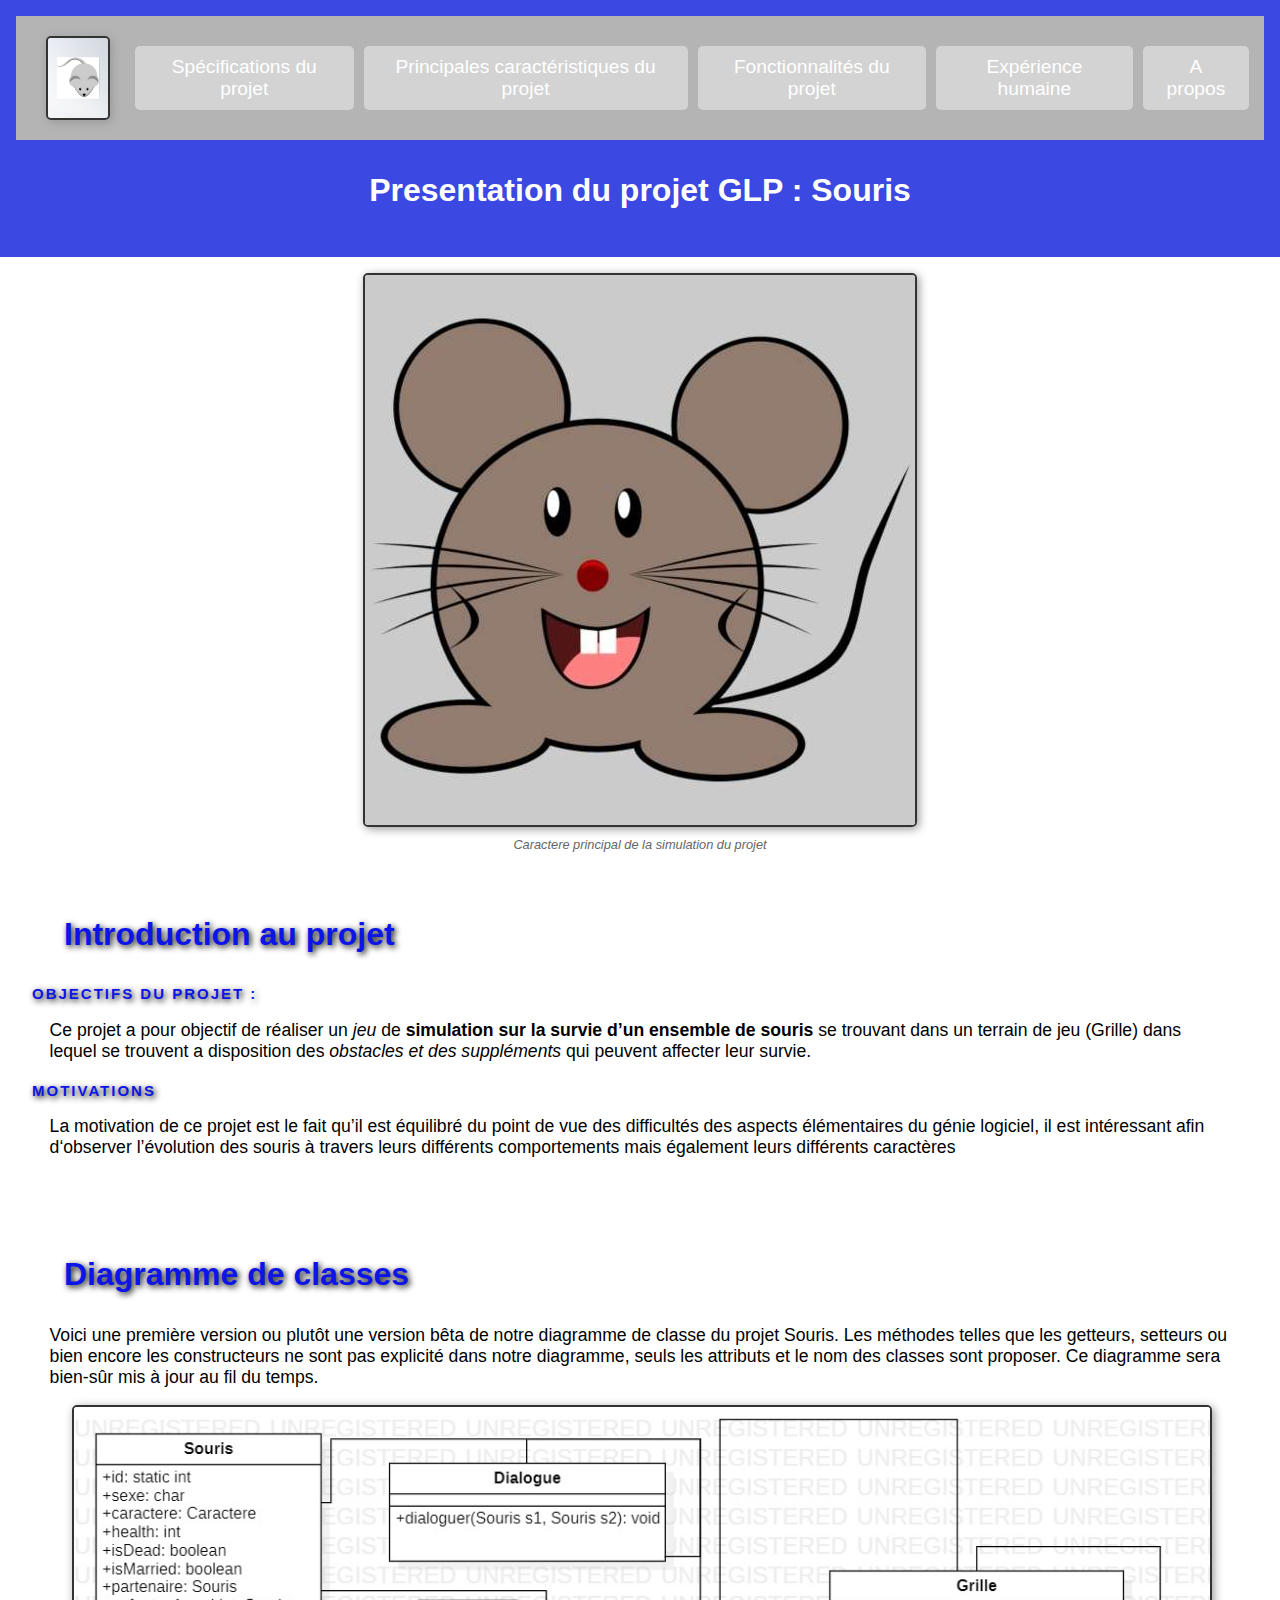
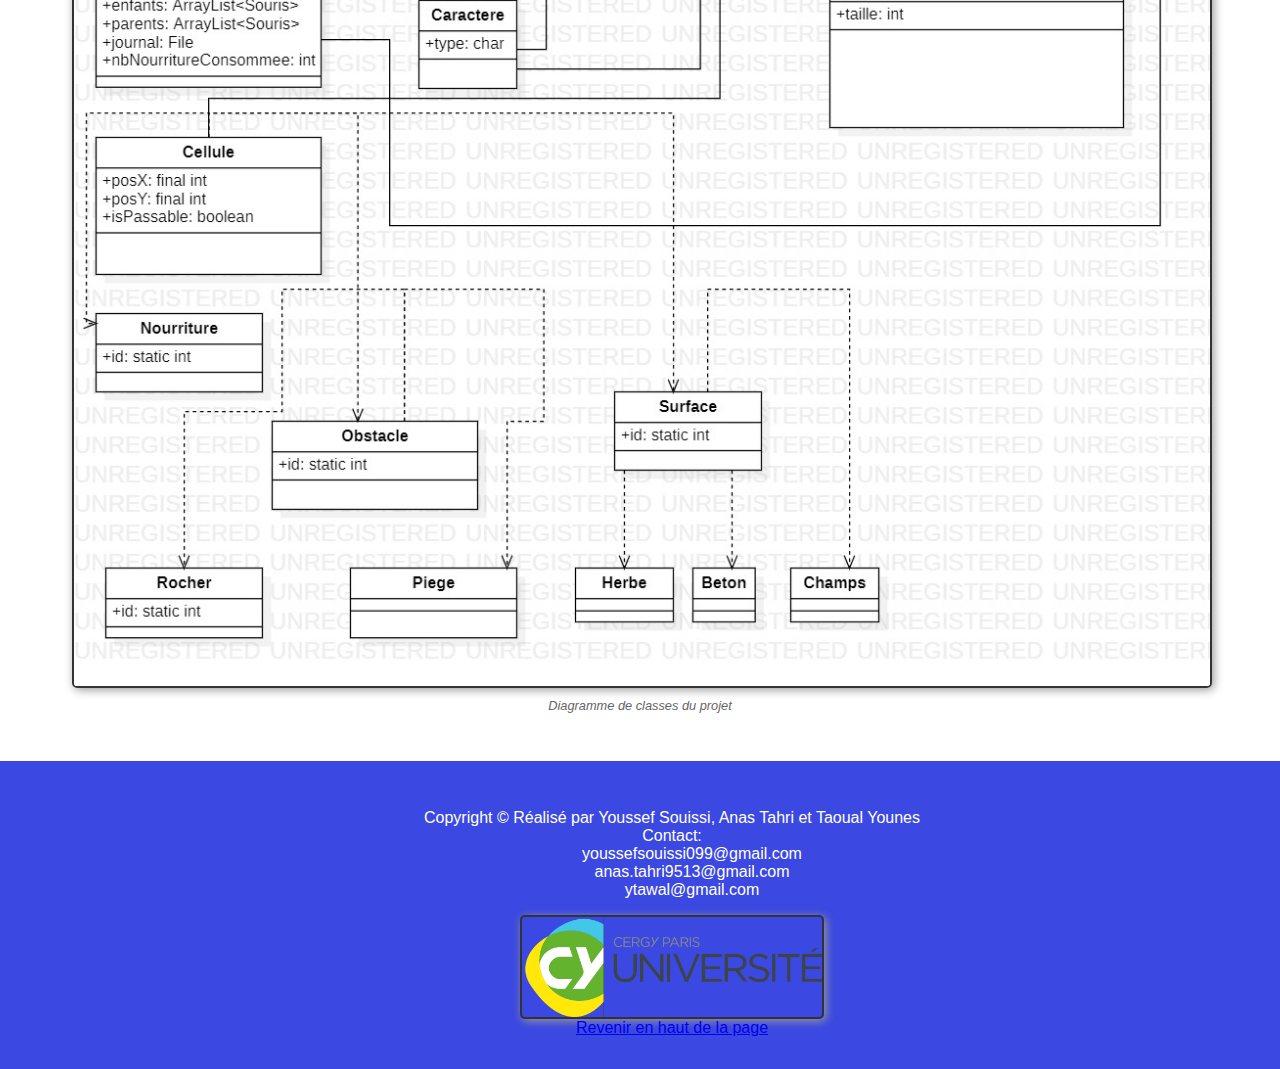
<file: index.html>
<!DOCTYPE html>

<html lang="fr">
  <head>
    <meta charset="utf-8">
    <meta name="authors" content="TAHRI-TAOUAL-SOUISSI">
    <meta name="description" content="Page d'accueil">
    <link rel="icon" href="images/logo-page-sourisgame.ico"> 
    <link rel="stylesheet" href="styles.css" >
    <title>Accueil</title>
  </head>
<body>
  <header>
    <nav>
      <a href ="index.html"> <img src="images/logo-souris.jpg" title="Accueil" alt="logo de la page" width="60" height="80"></a>
      <ul>
           <li> <a href="specification-du-projet.html"> Spécifications du projet</a></li>
           <li> <a href="principales-caracteristique-du-projet.html"> Principales caractéristiques du projet</a></li>
           <li> <a href="fonctionnalite-du-projet.html"> Fonctionnalités du projet</a></li>
           <li> <a href="experience-humaine.html"> Expérience humaine</a></li>
           <li> <a href="a-propos.html">A propos</a></li>
      </ul>
  </nav>
  <h1>Presentation du projet GLP : Souris </h1>
</header>
<main>
  <figure>
    <img src="images/souris-game.jpg" alt="jeu-souris" >
    <figcaption>Caractere principal de la simulation du projet</figcaption>
  </figure>
  <section>
    <h2>Introduction au projet</h2>
    <article>
      <h3> Objectifs du projet :</h3>
      <p>
        Ce projet a pour objectif de réaliser un  <em> jeu </em> de <strong> simulation sur
          la survie d’un ensemble de souris  </strong> se trouvant dans un terrain de jeu
          (Grille) dans lequel se trouvent a disposition des <em> obstacles et des
          suppléments </em> qui peuvent affecter leur survie.
      </p>
    </article>
    <article>
      <h3> Motivations</h3>
      <p>
        La motivation de ce projet est le fait qu’il est équilibré du
        point de vue des difficultés des aspects élémentaires du génie logiciel, il
        est intéressant afin d‘observer l’évolution des souris à travers leurs
        différents comportements mais également leurs différents caractères
      </p>
    </article>
  </section>

  <section>
    <h2> Diagramme de classes </h2>
    <p>
      Voici une première version ou plutôt une version bêta de notre diagramme de classe du projet Souris. Les méthodes telles
      que les getteurs, setteurs ou bien encore les constructeurs ne sont pas explicité dans 
      notre diagramme, seuls les attributs et le nom des classes sont proposer. Ce diagramme sera bien-sûr
      mis à jour au fil du temps.
    </p>
    <figure>
      <img src="images/diagramme-projet-souris-glp.jpg" alt="diagramme representant les differents classe du projet" title="diagramme de classe">
      <figcaption> Diagramme de classes du projet</figcaption>
    </figure>
  </section>

</main>
<footer>
  <div class="inner_footer">
    <div class="footer_third">
      <dl> 
      <dt> Copyright &copy; Réalisé par Youssef Souissi, Anas Tahri et Taoual Younes </dt>
       <dt> Contact: </dt> 
       <dd> youssefsouissi099@gmail.com </dd>
       <dd> anas.tahri9513@gmail.com</dd>
       <dd>  ytawal@gmail.com</dd>
      </dl>
      <a href="https://www.cyu.fr/" target="blank"><img src="images/footer-logo.png" alt="logo u cergy" title="cliquez pour visiter le site de l'université" style="width:300px;height:100px;"></a>
        <a href="#" class="ancre"> Revenir en haut de la page</a>
    </div>
  </div>
</footer>
</body>
</html>
</file>
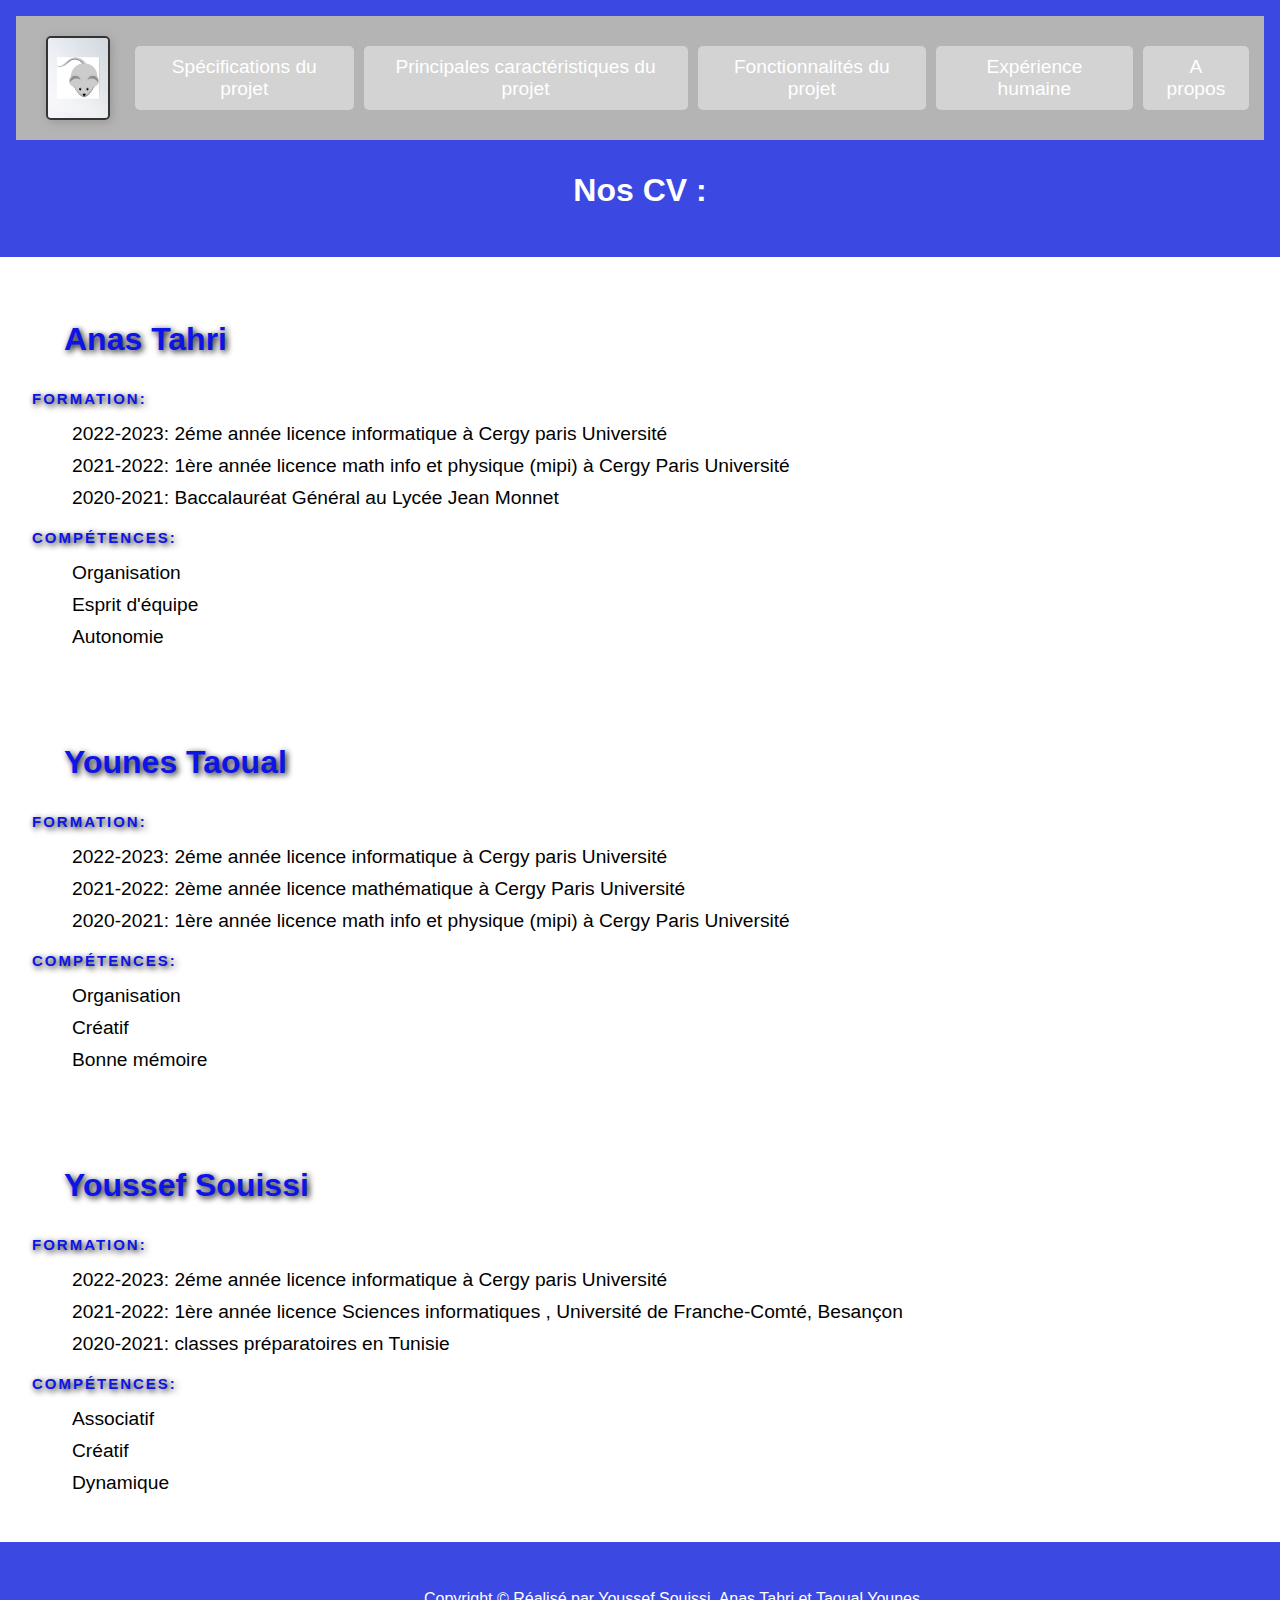
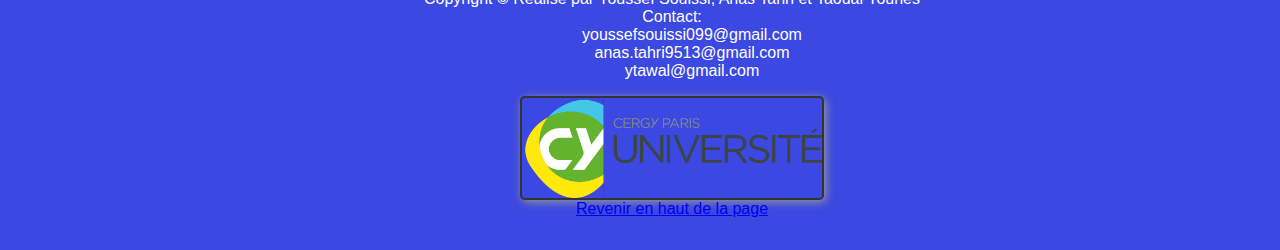
<file: a-propos.html>
<!DOCTYPE html>
<html lang="fr">
    <head>
        <meta charset="utf-8">
        <meta name="author" content="TAHRI-TAOUAL-SOUISSI">
        <meta name="description" content=" Caractéristiques du projet">
        <link href="styles.css" rel="stylesheet">
        <link rel="icon" href="images/logo-page-sourisgame.ico"> 
        <title>A propos</title>
    </head>
    <body>
        <header>
            <nav>
                <a href ="index.html"> <img src="images/logo-souris.jpg" title="Accueil" alt="logo de la page" width="60" height="80"></a>
                <ul>
                     <li> <a href="specification-du-projet.html"> Spécifications du projet</a></li>
                     <li> <a href="principales-caracteristique-du-projet.html"> Principales caractéristiques du projet</a></li>
                     <li> <a href="fonctionnalite-du-projet.html"> Fonctionnalités du projet</a></li>
                     <li> <a href="experience-humaine.html"> Expérience humaine</a></li>
                     <li> <a href="a-propos.html">A propos</a></li>
                </ul>
            </nav>
            <h1>Nos CV :</h1>
        </header>
    <section>
    <h2>Anas Tahri</h2>
    <article>
        <h3>Formation:</h3>
            <ul>
                <li>2022-2023: 2éme année licence informatique à Cergy paris Université </li>
                <li>2021-2022: 1ère année licence math info et physique (mipi) à Cergy Paris Université</li>
                <li>2020-2021: Baccalauréat Général au Lycée Jean Monnet </li></ul>
    </article>
    <article>
        <h3>Compétences:</h3>
        <ul>
            <li>Organisation</li>
            <li>Esprit d'équipe</li>
            <li>Autonomie</li>
        </ul>
    </article>
    </section>
    <section>
    <h2>Younes Taoual</h2>
    <article>
        <h3>Formation:</h3>
        <ul>
            <li>2022-2023: 2éme année licence informatique à Cergy paris Université </li>
            <li>2021-2022: 2ème année licence mathématique à Cergy Paris Université</li>
            <li>2020-2021: 1ère année licence math info et physique (mipi) à Cergy Paris Université  </li></ul>
        <h3>Compétences:</h3>
        <ul>
          <li>Organisation</li>
          <li>Créatif</li>
          <li>Bonne mémoire</li>
        </ul>
    </article>
    </section>
  <section>
    <h2>Youssef Souissi</h2>
    <article>
        <h3>Formation:</h3>
        <ul>
            <li>2022-2023: 2éme année licence informatique à Cergy paris Université </li>
            <li>2021-2022: 1ère année licence Sciences informatiques , Université de Franche-Comté, Besançon</li>
            <li>2020-2021: classes préparatoires en Tunisie </li></ul>
    </article>
    <article>
        <h3>Compétences:</h3>
        <ul>
          <li>Associatif</li>
          <li>Créatif</li>
          <li>Dynamique</li>
        </ul>
    </article>
    </section>
    <footer>
        <div class="inner_footer">
          <div class="footer_third">
            <dl> 
            <dt> Copyright &copy; Réalisé par Youssef Souissi, Anas Tahri et Taoual Younes </dt>
             <dt> Contact: </dt> 
             <dd> youssefsouissi099@gmail.com </dd>
             <dd> anas.tahri9513@gmail.com</dd>
             <dd>  ytawal@gmail.com</dd>
            </dl>
            <a href="https://www.cyu.fr/" target="blank"><img src="images/footer-logo.png" alt="logo u cergy" title="cliquez pour visiter le site de l'université" style="width:300px;height:100px;"></a>
              <a href="#" class="ancre"> Revenir en haut de la page</a>
          </div>
        </div>
      </footer>
  </body>
</html>
</file>
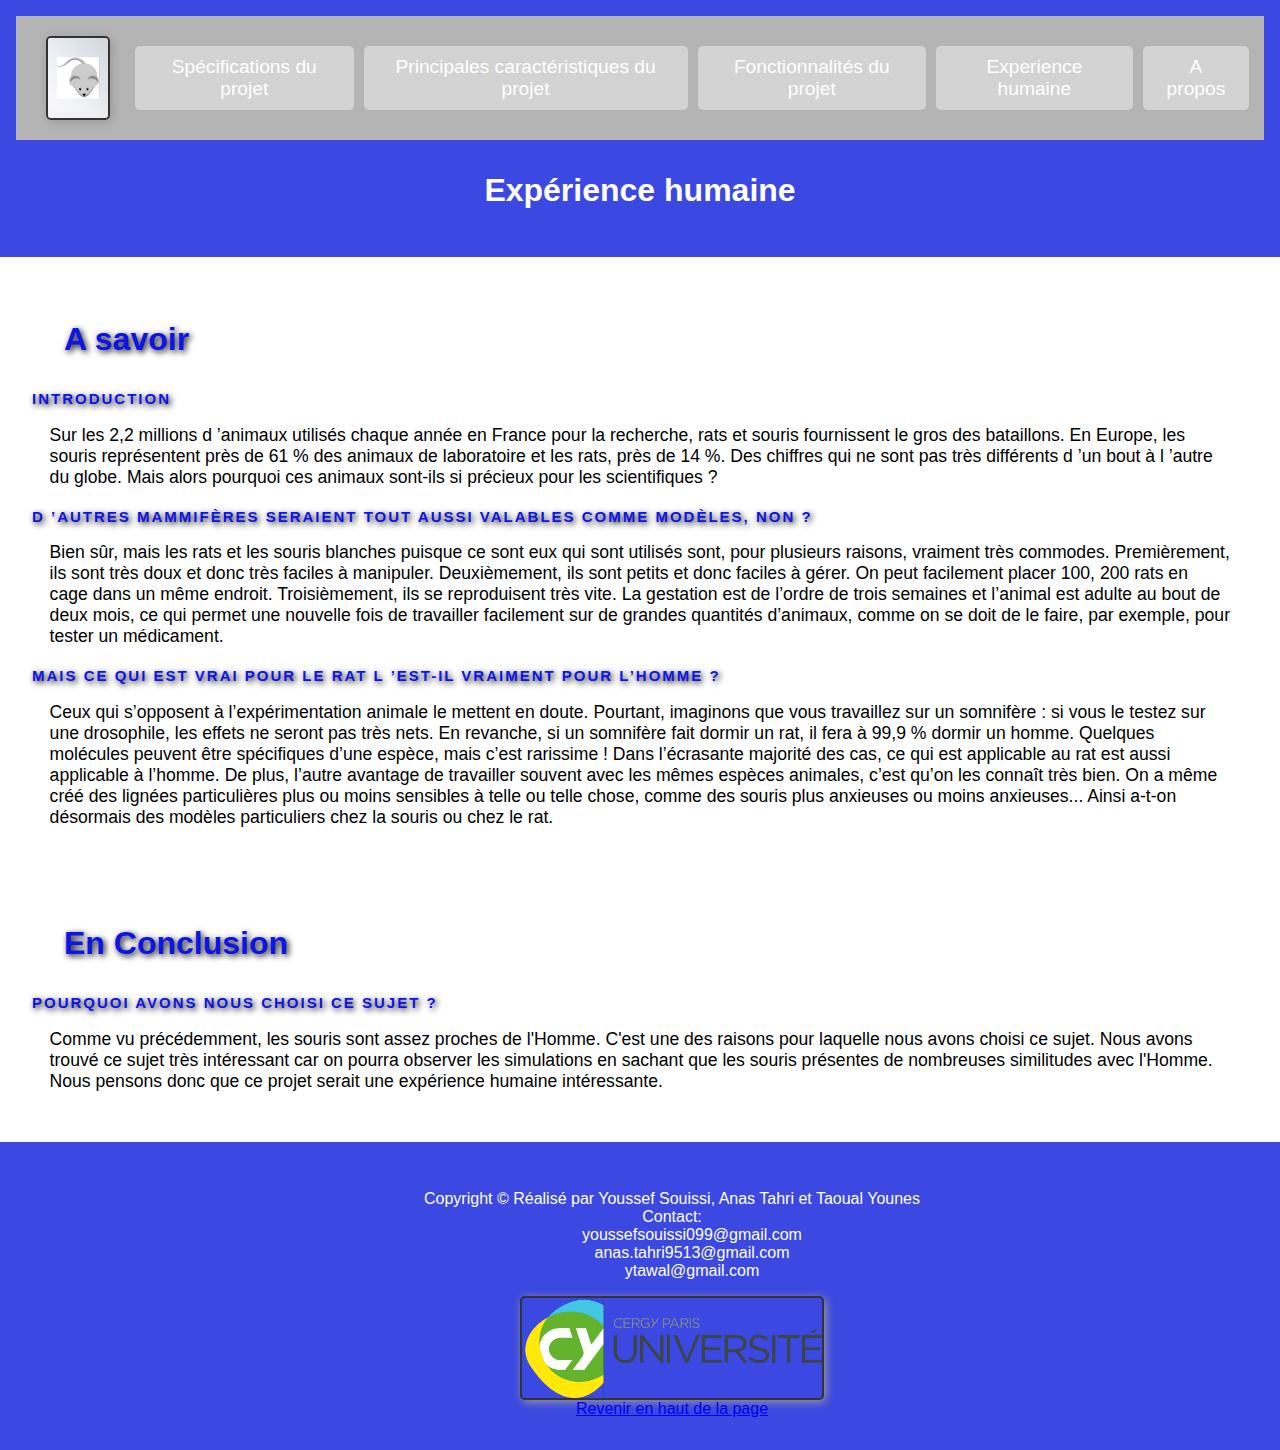
<file: experience-humaine.html>
<!DOCTYPE html>
<html lang="fr">
    <head>
        <meta charset="utf-8">
        <meta name="author" content="TAHRI-TAOUAL-SOUISSI">
        <meta name="description" content=" Projet de GLP sur les souris">
        <link rel="icon" href="images/logo-page-sourisgame.ico"> 
        <link href="styles.css" rel="stylesheet">
        <title>Expérience humaine</title>
    </head>
    <body>
        <header>
            <nav>
                <a href ="index.html"> <img src="images/logo-souris.jpg" title="Accueil" alt="logo de la page" width="60" height="80"></a>
                <ul>
                     <li> <a href="specification-du-projet.html"> Spécifications du projet</a></li>
                     <li> <a href="principales-caracteristique-du-projet.html"> Principales caractéristiques du projet</a></li>
                     <li> <a href="fonctionnalite-du-projet.html"> Fonctionnalités du projet</a></li>
                     <li> <a href="experience-humaine.html"> Experience humaine</a></li>
                     <li> <a href="a-propos.html">A propos</a></li>
                </ul>
            </nav>
                <h1> Expérience humaine</h1>
        </header>
        <main>
            <section>
              <h2>A savoir</h2>
              <article>
                <h3>Introduction</h3>
                <p>Sur les 2,2 millions d ’animaux utilisés chaque année en France pour la recherche, rats et souris fournissent le gros
                   des bataillons. En Europe, les souris représentent près de 61 % des animaux de laboratoire et les rats, près de 14 %. Des 
                   chiffres qui ne sont pas très différents d ’un bout à l ’autre du globe.  Mais alors pourquoi ces animaux sont-ils si précieux 
                   pour les scientifiques ?</p>
              </article>
              <article>
                <h3>D ’autres mammifères seraient tout aussi valables comme modèles, non ?</h3>
                <p>Bien sûr, mais les rats et les souris blanches puisque ce sont eux qui sont utilisés sont, pour plusieurs raisons, vraiment 
                  très commodes. Premièrement, ils sont très doux et donc très faciles à manipuler. Deuxièmement, ils sont petits et donc faciles à 
                  gérer. On peut facilement placer 100, 200 rats en cage dans un même endroit. Troisièmement, ils se reproduisent très vite. La 
                  gestation est de l’ordre de trois semaines et l’animal est adulte au bout de deux mois, ce qui permet une nouvelle fois de travailler 
                  facilement sur de grandes quantités d’animaux, comme on se doit de le faire, par exemple, pour tester un médicament.</p>
              </article>
              <article>
                <h3>Mais ce qui est vrai pour le rat l ’est-il vraiment pour l’homme ?</h3>
                <p>Ceux qui s’opposent à l’expérimentation animale le mettent en doute. Pourtant, imaginons que vous travaillez sur un somnifère :
                   si vous le testez sur une drosophile, les effets ne seront pas très nets. En revanche, si un somnifère fait dormir un rat, 
                   il fera à 99,9 % dormir un homme. Quelques molécules peuvent être spécifiques d’une espèce, mais c’est rarissime ! Dans 
                   l’écrasante majorité des cas, ce qui est applicable au rat est aussi applicable à l’homme. De plus, l’autre avantage de 
                   travailler souvent avec les mêmes espèces animales, c’est qu’on les connaît très bien. On a même créé des lignées particulières 
                   plus ou moins sensibles à telle ou telle chose, comme des souris plus anxieuses ou moins anxieuses... Ainsi a-t-on désormais 
                   des modèles particuliers chez la souris ou chez le rat.</p>
              </article>
            </section>
            <section>
              <h2>En Conclusion</h2>
              <article>
                <h3>Pourquoi avons nous choisi ce sujet ?</h3>
                <p>Comme vu précédemment, les souris sont assez proches de l'Homme. C'est une des raisons pour laquelle nous avons choisi
                  ce sujet. Nous avons trouvé ce sujet très intéressant car on pourra observer les simulations en sachant que les souris présentes
                  de nombreuses similitudes avec l'Homme. Nous pensons donc que ce projet serait une expérience humaine intéressante.
                </p>
              </article>
            </section>
        </main>
        <footer>
          <div class="inner_footer">
            <div class="footer_third">
              <dl> 
              <dt> Copyright &copy; Réalisé par Youssef Souissi, Anas Tahri et Taoual Younes </dt>
               <dt> Contact: </dt> 
               <dd> youssefsouissi099@gmail.com </dd>
               <dd> anas.tahri9513@gmail.com</dd>
               <dd>  ytawal@gmail.com</dd>
              </dl>
              <a href="https://www.cyu.fr/" target="blank"><img src="images/footer-logo.png" alt="logo u cergy" title="cliquez pour visiter le site de l'université" style="width:300px;height:100px;"></a>
                <a href="#" class="ancre"> Revenir en haut de la page</a>
            </div>
          </div>
        </footer>
        </body>
</html>
</file>
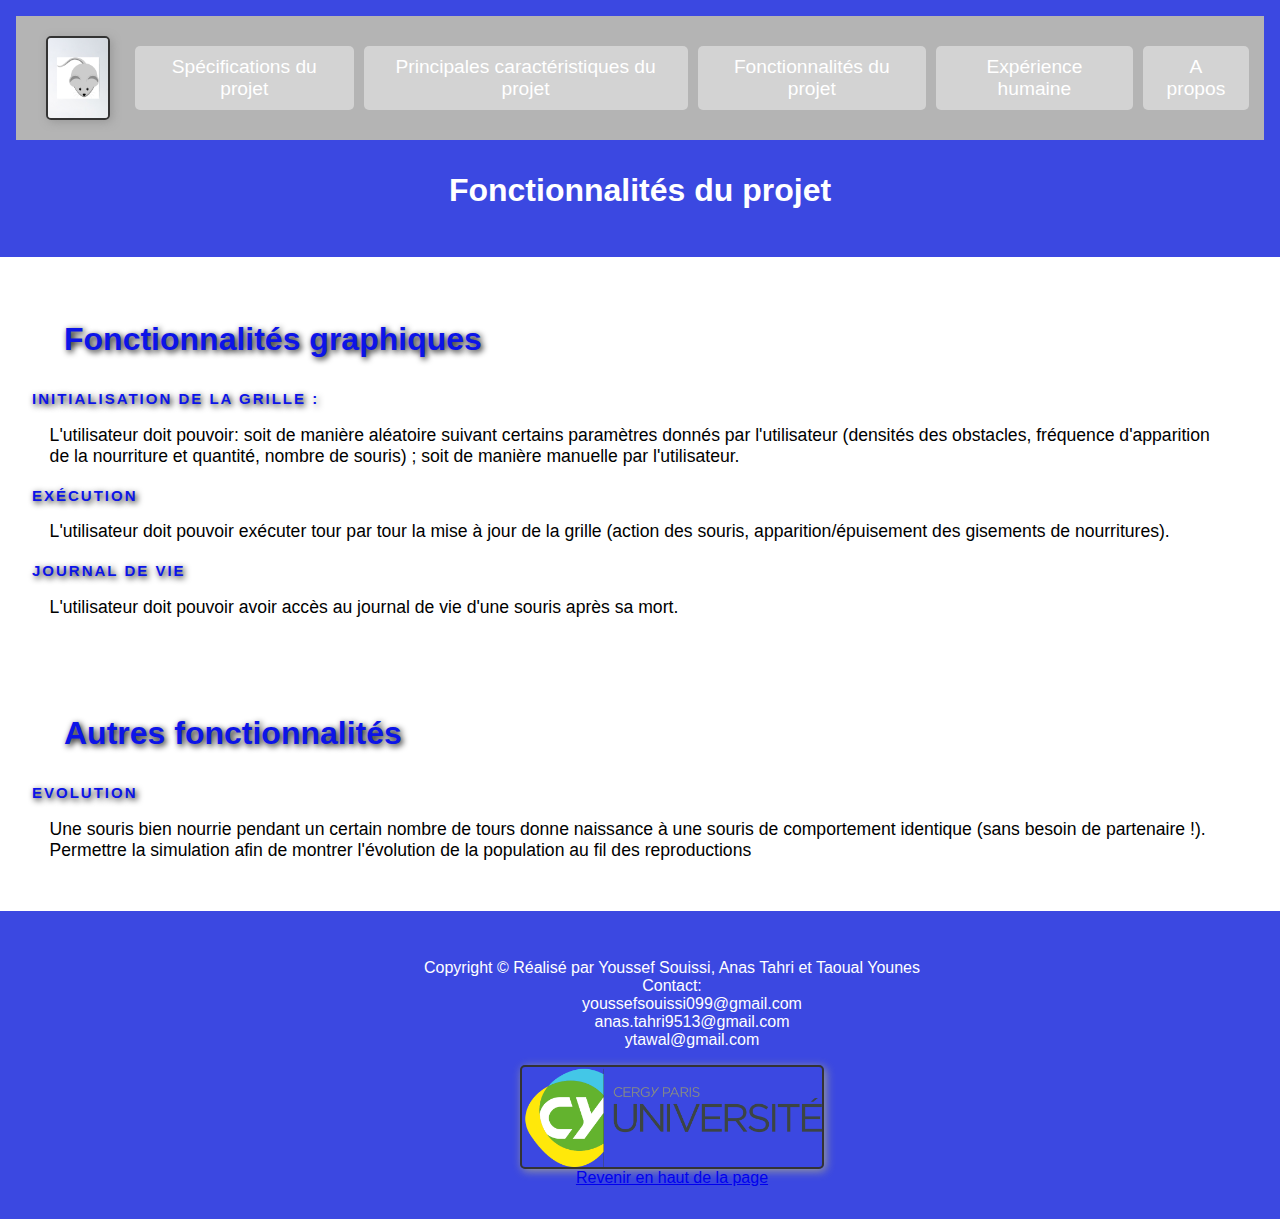
<file: fonctionnalite-du-projet.html>
<!DOCTYPE html>

<html lang="fr">
  <head>
    <meta charset="utf-8">
    <meta name="authors" content="TAHRI-TAOUAL-SOUISSI">
    <meta name="description" content="Page d'accueil">
    <link rel="icon" href="images/logo-page-sourisgame.ico">  
    <link rel="stylesheet" href="styles.css">
  <title>Fonctionnalités</title>
  </head>
<body>
  <header>
    <nav>
      <a href ="index.html"> <img src="images/logo-souris.jpg" title="Accueil" alt="logo de la page" width="60" height="80"></a>
      <ul>
           <li> <a href="specification-du-projet.html"> Spécifications du projet</a></li>
           <li> <a href="principales-caracteristique-du-projet.html"> Principales caractéristiques du projet</a></li>
           <li> <a href="fonctionnalite-du-projet.html"> Fonctionnalités du projet</a></li>
           <li> <a href="experience-humaine.html"> Expérience humaine</a></li>
           <li> <a href="a-propos.html">A propos</a></li>
      </ul>
  </nav>
  <h1>Fonctionnalités du projet</h1>
</header>
<main>
  <section>
    <h2>Fonctionnalités graphiques </h2>
    <article>
      <h3>Initialisation de la grille :</h3>
      <p>L'utilisateur doit pouvoir: soit de manière aléatoire suivant 
        certains paramètres donnés par l'utilisateur (densités des obstacles, 
        fréquence d'apparition de la nourriture et quantité, nombre de souris) ; 
        soit de manière manuelle par l'utilisateur. 
        </p>
    </article>
    <article>
      <h3>Exécution</h3>
      <p>L'utilisateur doit pouvoir exécuter tour par tour la mise à jour de la grille (action des 
        souris, apparition/épuisement des gisements de nourritures).</p>
    </article>
    <article>
      <h3>Journal de vie</h3>
      <p>L'utilisateur doit pouvoir avoir accès au journal de vie d'une souris après sa mort.</p>
    </article>
  </section>
  <section>
    <h2>Autres fonctionnalités</h2>
    <article>
      <h3>Evolution</h3>
      <p> Une souris bien nourrie pendant un certain nombre de tours
        donne naissance à une souris de comportement identique (sans besoin de 
        partenaire !). Permettre la simulation afin de montrer l'évolution de la 
        population au fil des reproductions </p>
    </article>
  </section>

</main>
<footer>
  <div class="inner_footer">
    <div class="footer_third">
      <dl> 
      <dt> Copyright &copy; Réalisé par Youssef Souissi, Anas Tahri et Taoual Younes </dt>
       <dt> Contact: </dt> 
       <dd> youssefsouissi099@gmail.com </dd>
       <dd> anas.tahri9513@gmail.com</dd>
       <dd>  ytawal@gmail.com</dd>
      </dl>
      <a href="https://www.cyu.fr/" target="blank"><img src="images/footer-logo.png" alt="logo u cergy" title="cliquez pour visiter le site de l'université" style="width:300px;height:100px;"></a>
        <a href="#" class="ancre"> Revenir en haut de la page</a>
    </div>
  </div>
</footer>
</body>
</html>
</file>
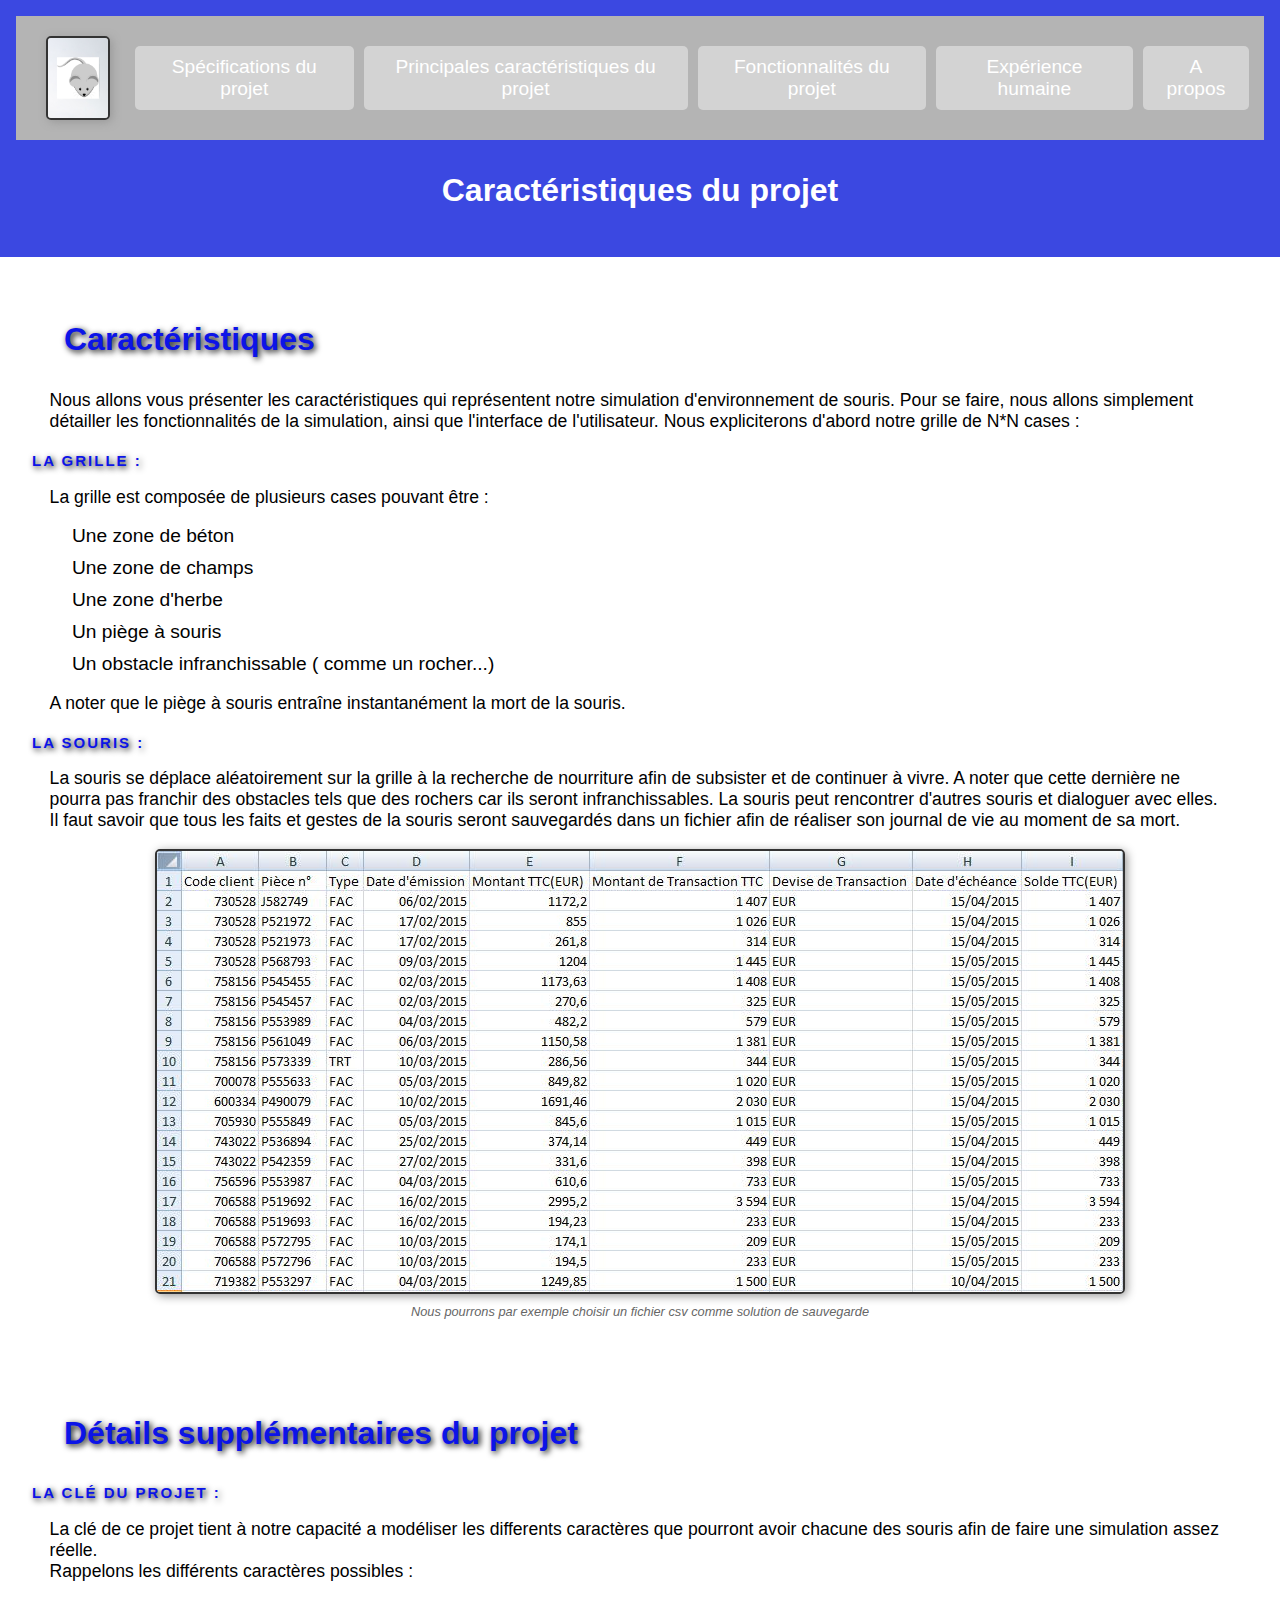
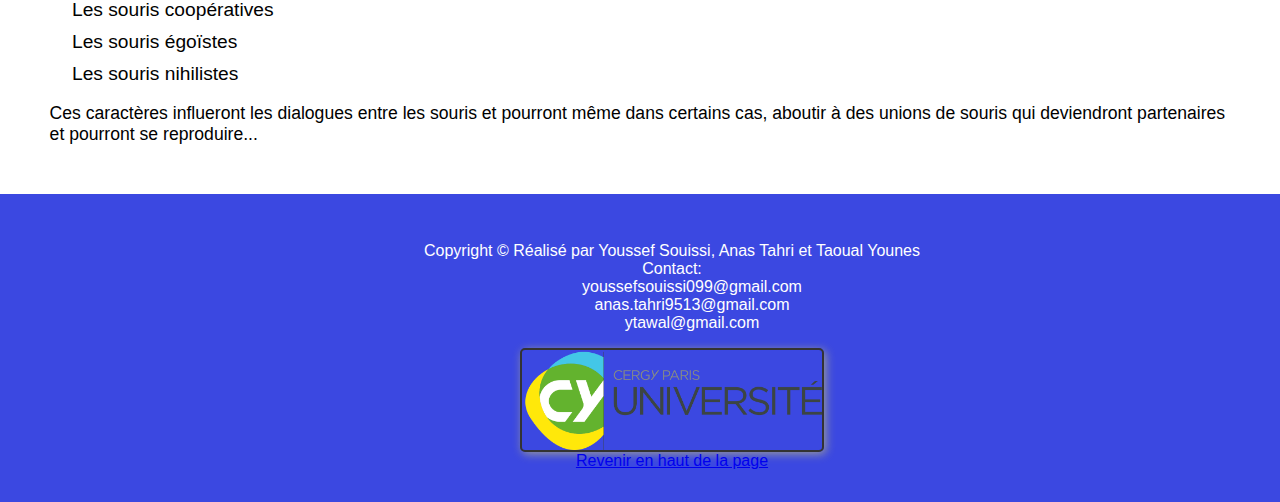
<file: principales-caracteristique-du-projet.html>
<!DOCTYPE html>
<html lang="fr">
    <head>
        <meta charset="utf-8">
        <meta name="author" content="TAHRI-TAOUAL-SOUISSI">
        <meta name="description" content=" Caractéristiques du projet">
        <link href="styles.css" rel="stylesheet">
        <link rel="icon" href="images/logo-page-sourisgame.ico"> 
        <title>Caractéristiques du projet</title>
    </head>
    <body>
        <header>
            <nav>
                <a href ="index.html"> <img src="images/logo-souris.jpg" title="Accueil" alt="logo de la page" width="60" height="80"></a>
                <ul>
                     <li> <a href="specification-du-projet.html"> Spécifications du projet</a></li>
                     <li> <a href="principales-caracteristique-du-projet.html"> Principales caractéristiques du projet</a></li>
                     <li> <a href="fonctionnalite-du-projet.html"> Fonctionnalités du projet</a></li>
                     <li> <a href="experience-humaine.html"> Expérience humaine</a></li>
                     <li> <a href="a-propos.html">A propos</a></li>
                </ul>
            </nav>
            <h1>Caractéristiques du projet</h1>
        </header>
        <main>
            <section>
                <h2>Caractéristiques</h2>
                <p> Nous allons vous présenter les caractéristiques qui représentent notre simulation d'environnement de souris. Pour se faire,
                    nous allons simplement détailler les fonctionnalités de la simulation, ainsi que l'interface de l'utilisateur. Nous expliciterons d'abord
                    notre grille de N*N cases :
                </p>

                <article>
                    <h3>La grille :</h3>
                    <p>La grille est composée de plusieurs cases pouvant être :</p>
                    <ul>
                        <li>Une zone de béton</li>
                        <li>Une zone de champs</li>
                        <li>Une zone d'herbe</li>
                        <li>Un piège à souris</li>
                        <li>Un obstacle infranchissable ( comme un rocher...)</li>
                    </ul>
                    <p>A noter que le piège à souris entraîne instantanément la mort de la souris.</p>
                </article>
                <article>
                    <h3>La souris :</h3>
                    <p>La souris se déplace aléatoirement sur la grille à la recherche de nourriture afin de subsister et de continuer à vivre. 
                        A noter que cette dernière ne pourra pas franchir des obstacles tels que des rochers car ils seront infranchissables.
                        La souris peut rencontrer d'autres souris et dialoguer avec elles. Il faut savoir que tous les faits et gestes de la souris
                        seront sauvegardés dans un fichier afin de réaliser son journal de vie au moment de sa mort.
                    </p>
                    <figure>
                        <img src="images/exemple-fichier-csv.jpg" alt="image d'exemple d'un fichier csv">
                        <figcaption> Nous pourrons par exemple choisir un fichier csv comme solution de sauvegarde</figcaption>
                    </figure>
                </article>
            </section>
            <section>
                <h2>Détails supplémentaires du projet</h2>
                <article>
                    <h3>La clé du projet :</h3>
                    <p>La clé de ce projet tient à notre capacité a modéliser les differents caractères que pourront avoir chacune des souris 
                        afin de faire une simulation assez réelle. <br> Rappelons les différents caractères possibles : 
                    </p>
                    <ul>
                        <li>Les souris coopératives</li>
                        <li>Les souris égoïstes</li>
                        <li>Les souris nihilistes</li>
                    </ul>
                    <p>Ces caractères influeront les dialogues entre les souris et pourront même dans certains cas, aboutir à des unions de souris 
                        qui deviendront partenaires et pourront se reproduire...
                    </p>
                </article>
            </section>

        </main>
        <footer>
            <div class="inner_footer">
              <div class="footer_third">
                <dl> 
                <dt> Copyright &copy; Réalisé par Youssef Souissi, Anas Tahri et Taoual Younes </dt>
                 <dt> Contact: </dt> 
                 <dd> youssefsouissi099@gmail.com </dd>
                 <dd> anas.tahri9513@gmail.com</dd>
                 <dd>  ytawal@gmail.com</dd>
                </dl>
                <a href="https://www.cyu.fr/" target="blank"><img src="images/footer-logo.png" alt="logo u cergy" title="cliquez pour visiter le site de l'université" style="width:300px;height:100px;"></a>
                  <a href="#" class="ancre"> Revenir en haut de la page</a>
              </div>
            </div>
          </footer>
    </body>
</html>
</file>
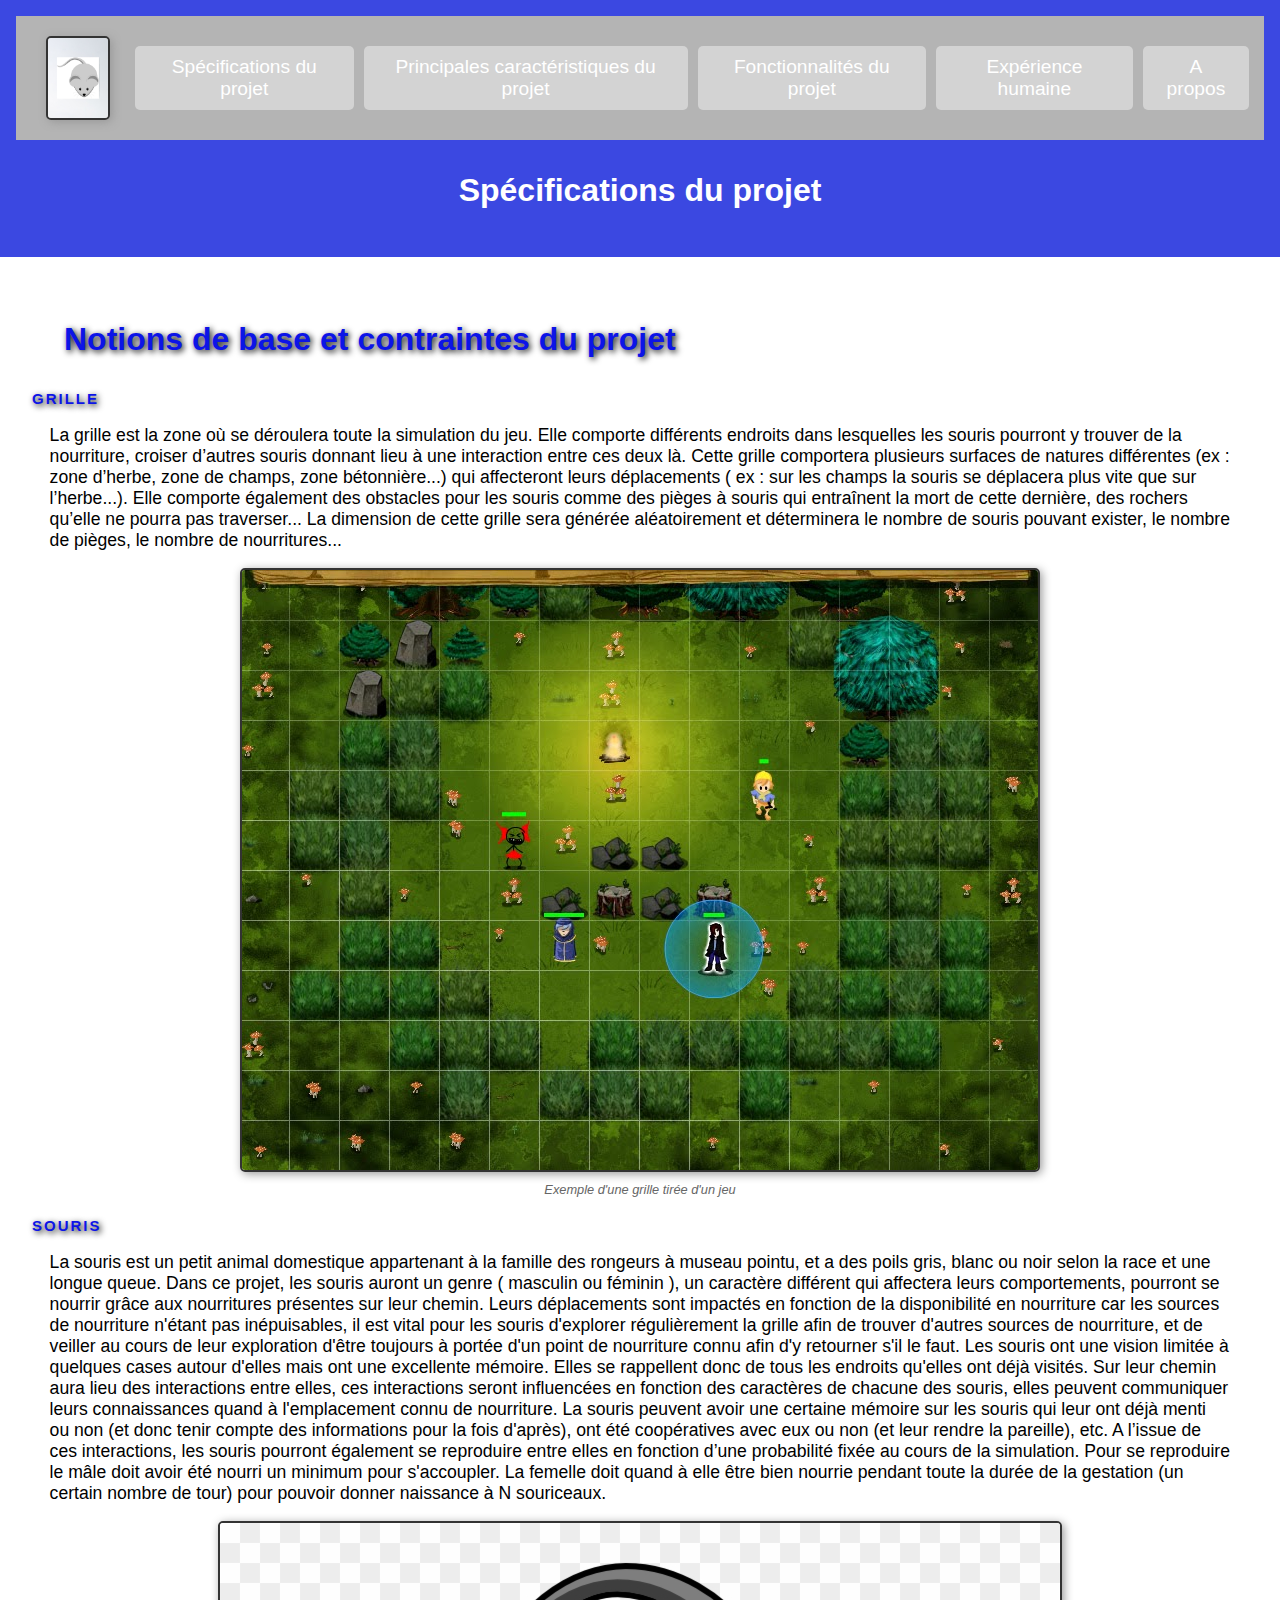
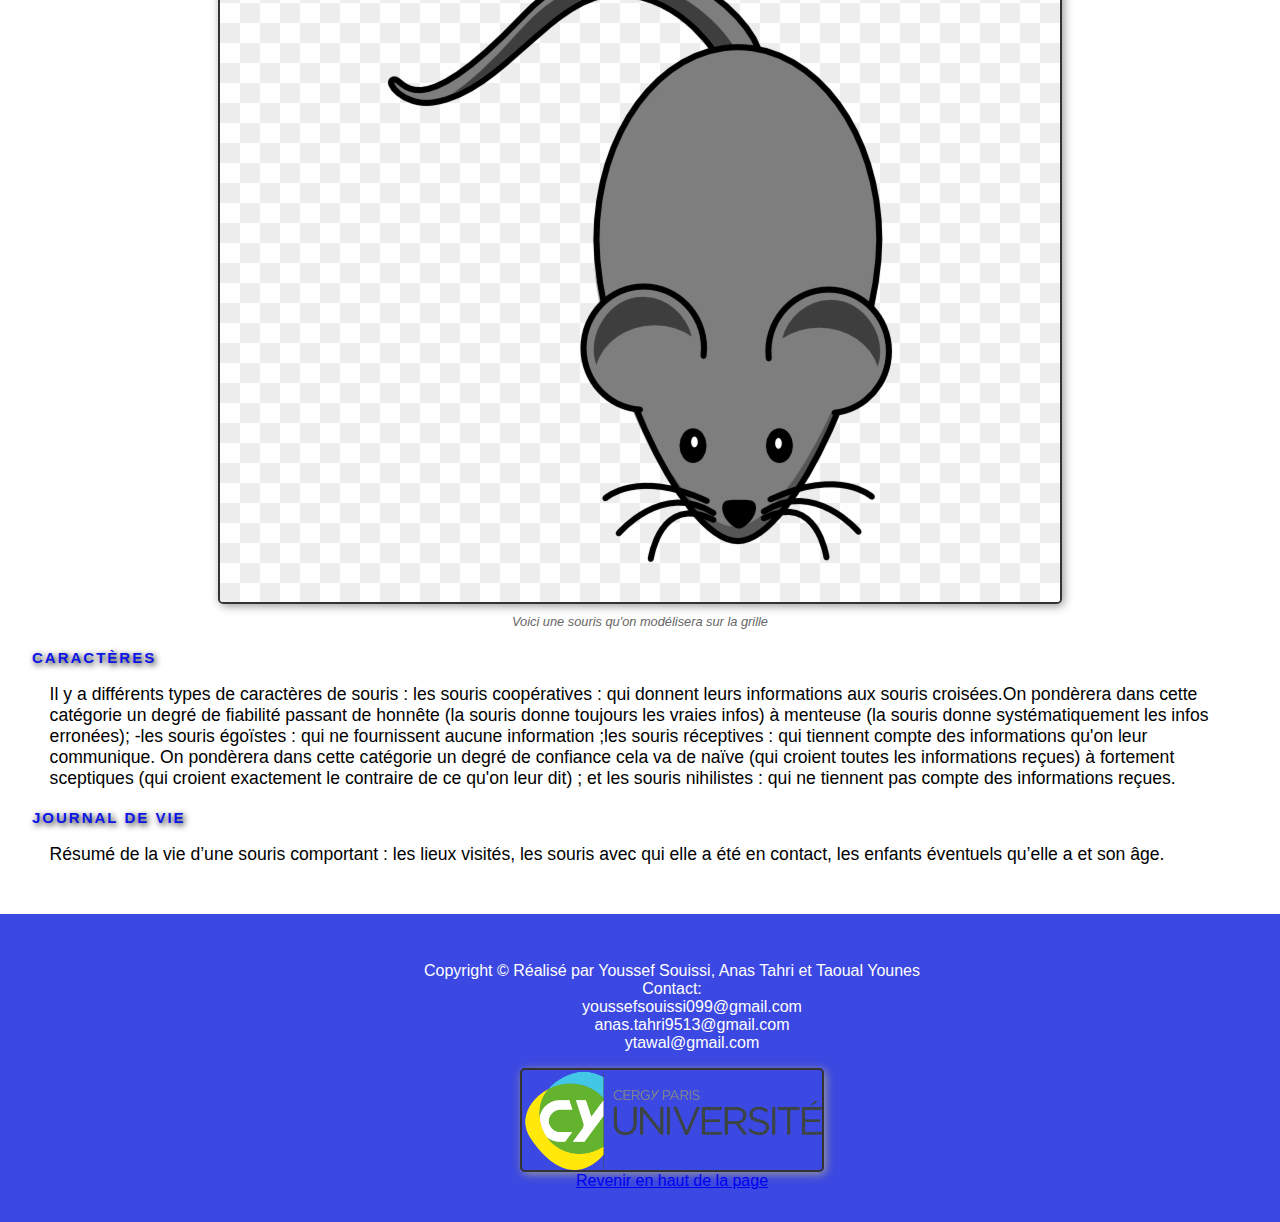
<file: specification-du-projet.html>
<!DOCTYPE html>
<html lang="fr">
    <head>
        <meta charset="utf-8">
        <meta name="author" content="TAHRI-TAOUAL-SOUISSI">
        <meta name="description" content=" Projet de GLP sur les souris">
        <link href="styles.css" rel="stylesheet">
        <link rel="icon" href="images/logo-page-sourisgame.ico"> 
        <title>Spécifications du projet</title>
    </head>
    <body>
        <header>
            <nav>
                <a href ="index.html"> <img src="images/logo-souris.jpg" title="Accueil" alt="logo de la page" width="60" height="80"></a>
                <ul>
                     <li> <a href="specification-du-projet.html"> Spécifications du projet</a></li>
                     <li> <a href="principales-caracteristique-du-projet.html"> Principales caractéristiques du projet</a></li>
                     <li> <a href="fonctionnalite-du-projet.html"> Fonctionnalités du projet</a></li>
                     <li> <a href="experience-humaine.html"> Expérience humaine</a></li>
                     <li> <a href="a-propos.html">A propos</a></li>
                </ul>
            </nav>
                <h1>Spécifications du projet</h1>
        </header>
        <main>
            <section>
                <h2>Notions de base et contraintes du projet</h2>
                <article>
                    <h3>Grille</h3>
                    <p>La grille est la zone où se déroulera toute la
                    simulation du jeu. Elle comporte différents endroits dans lesquelles les
                    souris pourront y trouver de la nourriture, croiser d’autres souris donnant
                    lieu à une interaction entre ces deux là. Cette grille comportera plusieurs
                    surfaces de natures différentes (ex : zone d’herbe, zone de champs, zone
                    bétonnière...) qui affecteront leurs déplacements ( ex : sur les champs la
                    souris se déplacera plus vite que sur l’herbe...). Elle comporte également
                    des obstacles pour les souris comme des pièges à souris qui entraînent la
                    mort de cette dernière, des rochers qu’elle ne pourra pas traverser... La
                    dimension de cette grille sera générée aléatoirement et déterminera le
                    nombre de souris pouvant exister, le nombre de pièges, le nombre de
                    nourritures...</p>
                    <figure>
                        <img src="images/exemple-grille.jpg" alt="image d'exemple d'une grille">
                        <figcaption>Exemple d'une grille tirée d'un jeu </figcaption>
                    </figure>
                </article>
                <article>
                    <h3>Souris</h3>
                <p>La souris est un petit animal domestique appartenant
                    à la famille des rongeurs à museau pointu, et a des poils gris, blanc ou
                    noir selon la race et une longue queue. Dans ce projet, les souris auront
                    un genre ( masculin ou féminin ), un caractère différent qui affectera leurs
                    comportements, pourront se nourrir grâce aux nourritures présentes sur
                    leur chemin. Leurs déplacements sont impactés en fonction de la
                    disponibilité en nourriture car les sources de nourriture n'étant pas
                    inépuisables, il est vital pour les souris d'explorer régulièrement la grille
                    afin de trouver d'autres sources de nourriture, et de veiller au cours de
                    leur exploration d'être toujours à portée d'un point de nourriture connu
                    afin d'y retourner s'il le faut. Les souris ont une vision limitée à quelques
                    cases autour d'elles mais ont une excellente mémoire. Elles se rappellent
                    donc de tous les endroits qu'elles ont déjà visités. Sur leur chemin aura
                    lieu des interactions entre elles, ces interactions seront influencées en
                    fonction des caractères de chacune des souris, elles peuvent communiquer
                    leurs connaissances quand à l'emplacement connu de nourriture. La souris
                    peuvent avoir une certaine mémoire sur les souris qui leur ont déjà menti
                    ou non (et donc tenir compte des informations pour la fois d'après), ont
                    été coopératives avec eux ou non (et leur rendre la pareille), etc. A l’issue
                    de ces interactions, les souris pourront également se reproduire entre elles
                    en fonction d’une probabilité fixée au cours de la simulation. Pour se
                    reproduire le mâle doit avoir été nourri un minimum pour s'accoupler. La
                    femelle doit quand à elle être bien nourrie pendant toute la durée de la
                    gestation (un certain nombre de tour) pour pouvoir donner naissance à N
                    souriceaux.</p>
                    <figure>
                        <img src="images/souris.png" alt="image d'une souris">
                        <figcaption>Voici une souris qu'on modélisera sur la grille</figcaption>
                    </figure>
                </article>

                <article>
                    <h3>Caractères</h3>
                    <p>Il y a différents types de caractères de souris :
                        les souris coopératives : qui donnent leurs informations aux souris
                        croisées.On pondèrera dans cette catégorie un degré de fiabilité passant
                        de honnête (la souris donne toujours les vraies infos) à menteuse (la
                        souris donne systématiquement les infos erronées); -les souris égoïstes :
                        qui ne fournissent aucune information ;les souris réceptives : qui tiennent
                        compte des informations qu'on leur communique. On pondèrera dans
                        cette catégorie un degré de confiance cela va de naïve (qui croient toutes
                        les informations reçues) à fortement sceptiques (qui croient exactement le
                        contraire de ce qu'on leur dit) ; et les souris nihilistes : qui ne tiennent pas
                        compte des informations reçues.</p>
                </article>

                <article>
                    <h3>Journal de vie</h3>
                    <p>Résumé de la vie d’une souris comportant :
                        les lieux visités, les souris avec qui elle a été en contact, les enfants
                        éventuels qu’elle a et son âge.</p>
                </article>
            </section>
        </main>
        <footer>
            <div class="inner_footer">
              <div class="footer_third">
                <dl> 
                <dt> Copyright &copy; Réalisé par Youssef Souissi, Anas Tahri et Taoual Younes </dt>
                 <dt> Contact: </dt> 
                 <dd> youssefsouissi099@gmail.com </dd>
                 <dd> anas.tahri9513@gmail.com</dd>
                 <dd>  ytawal@gmail.com</dd>
                </dl>
                <a href="https://www.cyu.fr/" target="blank"><img src="images/footer-logo.png" alt="logo u cergy" title="cliquez pour visiter le site de l'université" style="width:300px;height:100px;"></a>
                  <a href="#" class="ancre"> Revenir en haut de la page</a>
              </div>
            </div>
          </footer>
    </body>
</html>
</file>
<file: styles.css>
body {
    background-color: #ffffff;
    font-family: Arial, sans-serif;
    margin: 0;
    padding: 0;
}

header {
    background-color: rgb(59, 72, 225);
    color: white;
    padding: 1em;
}

h2 {
    font-size: 2em;
    font-weight: bold;
    text-align: start;
    color: rgb(12, 20, 231);
    text-shadow: 2px 2px 6px #000000;
}

h3 {
    font-size: 15px;
    font-weight: bold;
    text-transform:uppercase;
    letter-spacing: 2px;
    color: rgb(12, 20, 231);
    margin-top: 20px;
    text-shadow: 2px 2px 6px #000000;
}

header h1 {
    margin: 1em;
    text-align: center;
}

nav {
    display: flex;
    justify-content: space-between;
    align-items: center;
    background-color: rgb(180, 180, 180);
    color: #fff;
    padding: 10px 10px;
}
  
nav a {
    display: inline-block;
    color: #fff;
    text-decoration: none;
    padding: 10px 20px;
}

nav ul {
    display: flex;
    justify-content: flex-start;
    align-items: center;
    list-style: none;
    margin: 0;
    padding: 0;
    flex: 1;
  }
  
nav li {
    display: block;
    margin: 0 5px;
    text-align: center;
    background-color: lightgray;
    border-radius: 5px;
}
  
  
nav a:hover {
    background-color: #444;
}

section {
    padding: 1em;
    margin: 1em;
}

section h2 {
    margin: 1em;
}

section p {
    margin: 1em;
}

p {
    margin: 1em auto 1em auto;
    color: #000000;
    font-size: 1.1em;
    
}

.blanc {
    color: white;
}

footer {
    background-color: rgb(59, 72, 225);
    color: white;
    padding: 2em;   
    width: 100%;
    justify-content: space-between;
    display: inline-block;
    text-align: center;
}

.copyright {
    color: white;
}

img {
    max-width: 100%;
    height: auto;
    display: block;
    margin: 0 auto;
    border: 2px solid #333;
    border-radius: 5px;
    box-shadow: 2px 2px 10px #999;
}

figcaption {
    font-size: 0.8em;
    font-style: italic;
    text-align: center;
    margin-top: 10px;
    color: #666;
}

li {
    list-style: none;
    font-size: 1.2em;
    margin-bottom: 10px;
    color: rgb(1, 1, 1);
}
</file>
